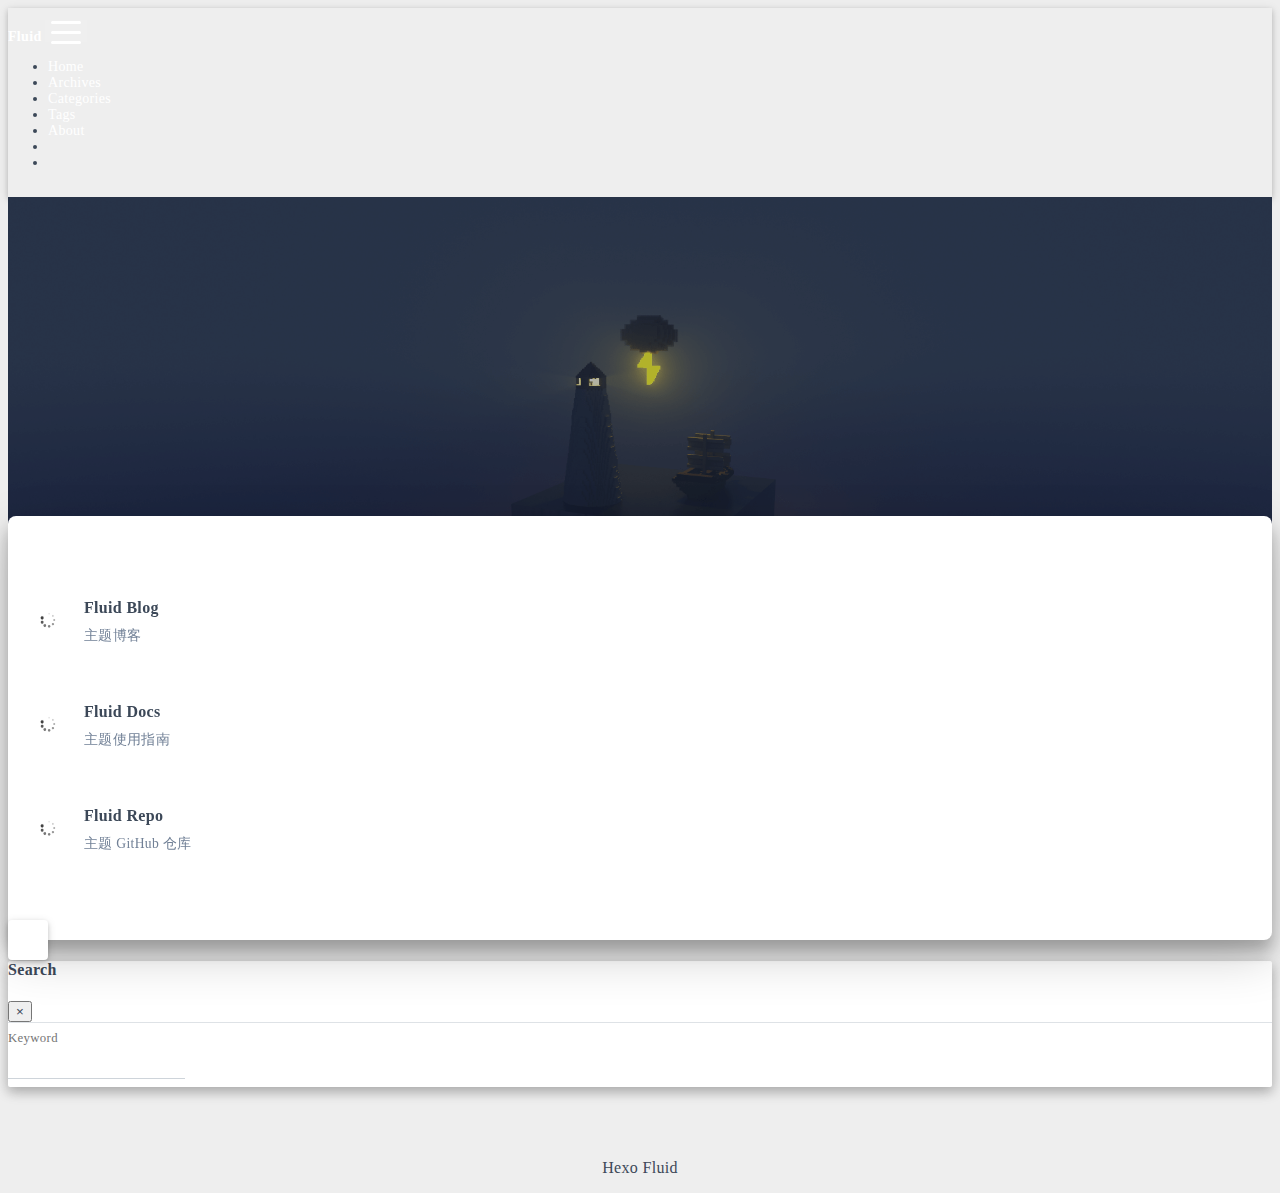
<file: links/index.html>
<!DOCTYPE html>
<html lang="en" data-default-color-scheme=auto>



<head>
  <meta charset="UTF-8">
  <link rel="apple-touch-icon" sizes="76x76" href="/img/fluid.png">
  <link rel="icon" href="/img/fluid.png">
  <meta name="viewport" content="width=device-width, initial-scale=1.0, maximum-scale=5.0, shrink-to-fit=no">
  <meta http-equiv="x-ua-compatible" content="ie=edge">
  
  <meta name="theme-color" content="#2f4154">
  <meta name="author" content="John Doe">
  <meta name="keywords" content="">
  
    <meta property="og:type" content="website">
<meta property="og:title" content="Links">
<meta property="og:url" content="http://example.com/links/index.html">
<meta property="og:site_name" content="Hexo">
<meta property="og:locale" content="en_US">
<meta property="article:author" content="John Doe">
<meta name="twitter:card" content="summary_large_image">
  
  
  
  <title>Links - Hexo</title>

  <link  rel="stylesheet" href="https://lib.baomitu.com/twitter-bootstrap/4.6.1/css/bootstrap.min.css" />





<!-- 主题依赖的图标库，不要自行修改 -->
<!-- Do not modify the link that theme dependent icons -->

<link rel="stylesheet" href="//at.alicdn.com/t/font_1749284_hj8rtnfg7um.css">



<link rel="stylesheet" href="//at.alicdn.com/t/font_1736178_lbnruvf0jn.css">


<link  rel="stylesheet" href="/css/main.css" />


  <link id="highlight-css" rel="stylesheet" href="/css/highlight.css" />
  
    <link id="highlight-css-dark" rel="stylesheet" href="/css/highlight-dark.css" />
  




  <script id="fluid-configs">
    var Fluid = window.Fluid || {};
    Fluid.ctx = Object.assign({}, Fluid.ctx)
    var CONFIG = {"hostname":"example.com","root":"/","version":"1.9.2","typing":{"enable":true,"typeSpeed":70,"cursorChar":"_","loop":false,"scope":[]},"anchorjs":{"enable":true,"element":"h1,h2,h3,h4,h5,h6","placement":"left","visible":"hover","icon":""},"progressbar":{"enable":true,"height_px":3,"color":"#29d","options":{"showSpinner":false,"trickleSpeed":100}},"code_language":{"enable":true,"default":"TEXT"},"copy_btn":true,"image_caption":{"enable":true},"image_zoom":{"enable":true,"img_url_replace":["",""]},"toc":{"enable":true,"placement":"right","headingSelector":"h1,h2,h3,h4,h5,h6","collapseDepth":0},"lazyload":{"enable":true,"loading_img":"/img/loading.gif","onlypost":false,"offset_factor":2},"web_analytics":{"enable":false,"follow_dnt":true,"baidu":null,"google":null,"gtag":null,"tencent":{"sid":null,"cid":null},"woyaola":null,"cnzz":null,"leancloud":{"app_id":null,"app_key":null,"server_url":null,"path":"window.location.pathname","ignore_local":false}},"search_path":"/local-search.xml"};

    if (CONFIG.web_analytics.follow_dnt) {
      var dntVal = navigator.doNotTrack || window.doNotTrack || navigator.msDoNotTrack;
      Fluid.ctx.dnt = dntVal && (dntVal.startsWith('1') || dntVal.startsWith('yes') || dntVal.startsWith('on'));
    }
  </script>
  <script  src="/js/utils.js" ></script>
  <script  src="/js/color-schema.js" ></script>
  


  
<meta name="generator" content="Hexo 6.2.0"></head>


<body>
  

  <header>
    

<div class="header-inner" style="height: 60vh;">
  <nav id="navbar" class="navbar fixed-top  navbar-expand-lg navbar-dark scrolling-navbar">
  <div class="container">
    <a class="navbar-brand" href="/">
      <strong>Fluid</strong>
    </a>

    <button id="navbar-toggler-btn" class="navbar-toggler" type="button" data-toggle="collapse"
            data-target="#navbarSupportedContent"
            aria-controls="navbarSupportedContent" aria-expanded="false" aria-label="Toggle navigation">
      <div class="animated-icon"><span></span><span></span><span></span></div>
    </button>

    <!-- Collapsible content -->
    <div class="collapse navbar-collapse" id="navbarSupportedContent">
      <ul class="navbar-nav ml-auto text-center">
        
          
          
          
          
            <li class="nav-item">
              <a class="nav-link" href="/">
                <i class="iconfont icon-home-fill"></i>
                Home
              </a>
            </li>
          
        
          
          
          
          
            <li class="nav-item">
              <a class="nav-link" href="/archives/">
                <i class="iconfont icon-archive-fill"></i>
                Archives
              </a>
            </li>
          
        
          
          
          
          
            <li class="nav-item">
              <a class="nav-link" href="/categories/">
                <i class="iconfont icon-category-fill"></i>
                Categories
              </a>
            </li>
          
        
          
          
          
          
            <li class="nav-item">
              <a class="nav-link" href="/tags/">
                <i class="iconfont icon-tags-fill"></i>
                Tags
              </a>
            </li>
          
        
          
          
          
          
            <li class="nav-item">
              <a class="nav-link" href="/about/">
                <i class="iconfont icon-user-fill"></i>
                About
              </a>
            </li>
          
        
        
          <li class="nav-item" id="search-btn">
            <a class="nav-link" target="_self" href="javascript:;" data-toggle="modal" data-target="#modalSearch" aria-label="Search">
              &nbsp;<i class="iconfont icon-search"></i>&nbsp;
            </a>
          </li>
          
        
        
          <li class="nav-item" id="color-toggle-btn">
            <a class="nav-link" target="_self" href="javascript:;" aria-label="Color Toggle">&nbsp;<i
                class="iconfont icon-dark" id="color-toggle-icon"></i>&nbsp;</a>
          </li>
        
      </ul>
    </div>
  </div>
</nav>

  

<div id="banner" class="banner" parallax=true
     style="background: url('/img/default.png') no-repeat center center; background-size: cover;">
  <div class="full-bg-img">
    <div class="mask flex-center" style="background-color: rgba(0, 0, 0, 0.3)">
      <div class="banner-text text-center fade-in-up">
        <div class="h2">
          
            <span id="subtitle" data-typed-text="Links"></span>
          
        </div>

        
      </div>

      
    </div>
  </div>
</div>

</div>

  </header>

  <main>
    
      <div class="container nopadding-x-md">
        <div id="board"
          >
          
          <div class="container">
            <div class="row">
              <div class="col-12 col-md-10 m-auto">
                

<div class="row links">
  
    
    <div class="card col-lg-4 col-md-6 col-sm-12">
      <a href="https://hexo.fluid-dev.com/" class="card-body hover-with-bg" target="_blank" rel="noopener">
        <div class="card-content">
          
            <div class="link-avatar my-auto">
              <img src="/img/favicon.png" srcset="/img/loading.gif" lazyload alt="Fluid Blog"
                   onerror="this.onerror=null; this.src=this.srcset='/img/avatar.png'"/>
            </div>
          
          <div class="link-text">
            <div class="link-title">Fluid Blog</div>
            <div class="link-intro">主题博客</div>
          </div>
        </div>
      </a>
    </div>
  
    
    <div class="card col-lg-4 col-md-6 col-sm-12">
      <a href="https://hexo.fluid-dev.com/docs/" class="card-body hover-with-bg" target="_blank" rel="noopener">
        <div class="card-content">
          
            <div class="link-avatar my-auto">
              <img src="/img/favicon.png" srcset="/img/loading.gif" lazyload alt="Fluid Docs"
                   onerror="this.onerror=null; this.src=this.srcset='/img/avatar.png'"/>
            </div>
          
          <div class="link-text">
            <div class="link-title">Fluid Docs</div>
            <div class="link-intro">主题使用指南</div>
          </div>
        </div>
      </a>
    </div>
  
    
    <div class="card col-lg-4 col-md-6 col-sm-12">
      <a href="https://github.com/fluid-dev/hexo-theme-fluid" class="card-body hover-with-bg" target="_blank" rel="noopener">
        <div class="card-content">
          
            <div class="link-avatar my-auto">
              <img src="/img/favicon.png" srcset="/img/loading.gif" lazyload alt="Fluid Repo"
                   onerror="this.onerror=null; this.src=this.srcset='/img/avatar.png'"/>
            </div>
          
          <div class="link-text">
            <div class="link-title">Fluid Repo</div>
            <div class="link-intro">主题 GitHub 仓库</div>
          </div>
        </div>
      </a>
    </div>
  
</div>





              </div>
            </div>
          </div>
        </div>
      </div>
    

    
      <a id="scroll-top-button" aria-label="TOP" href="#" role="button">
        <i class="iconfont icon-arrowup" aria-hidden="true"></i>
      </a>
    

    
      <div class="modal fade" id="modalSearch" tabindex="-1" role="dialog" aria-labelledby="ModalLabel"
     aria-hidden="true">
  <div class="modal-dialog modal-dialog-scrollable modal-lg" role="document">
    <div class="modal-content">
      <div class="modal-header text-center">
        <h4 class="modal-title w-100 font-weight-bold">Search</h4>
        <button type="button" id="local-search-close" class="close" data-dismiss="modal" aria-label="Close">
          <span aria-hidden="true">&times;</span>
        </button>
      </div>
      <div class="modal-body mx-3">
        <div class="md-form mb-5">
          <input type="text" id="local-search-input" class="form-control validate">
          <label data-error="x" data-success="v" for="local-search-input">Keyword</label>
        </div>
        <div class="list-group" id="local-search-result"></div>
      </div>
    </div>
  </div>
</div>

    

    
  </main>

  <footer>
    <div class="footer-inner">
  
    <div class="footer-content">
       <a href="https://hexo.io" target="_blank" rel="nofollow noopener"><span>Hexo</span></a> <i class="iconfont icon-love"></i> <a href="https://github.com/fluid-dev/hexo-theme-fluid" target="_blank" rel="nofollow noopener"><span>Fluid</span></a> 
    </div>
  
  
  
  
</div>

  </footer>

  <!-- Scripts -->
  
  <script  src="https://lib.baomitu.com/nprogress/0.2.0/nprogress.min.js" ></script>
  <link  rel="stylesheet" href="https://lib.baomitu.com/nprogress/0.2.0/nprogress.min.css" />

  <script>
    NProgress.configure({"showSpinner":false,"trickleSpeed":100})
    NProgress.start()
    window.addEventListener('load', function() {
      NProgress.done();
    })
  </script>


<script  src="https://lib.baomitu.com/jquery/3.6.0/jquery.min.js" ></script>
<script  src="https://lib.baomitu.com/twitter-bootstrap/4.6.1/js/bootstrap.min.js" ></script>
<script  src="/js/events.js" ></script>
<script  src="/js/plugins.js" ></script>


  <script  src="https://lib.baomitu.com/typed.js/2.0.12/typed.min.js" ></script>
  <script>
    (function (window, document) {
      var typing = Fluid.plugins.typing;
      var subtitle = document.getElementById('subtitle');
      if (!subtitle || !typing) {
        return;
      }
      var text = subtitle.getAttribute('data-typed-text');
      
        typing(text);
      
    })(window, document);
  </script>




  
    <script  src="/js/img-lazyload.js" ></script>
  




  <script  src="/js/local-search.js" ></script>





<!-- 主题的启动项，将它保持在最底部 -->
<!-- the boot of the theme, keep it at the bottom -->
<script  src="/js/boot.js" ></script>


  

  <noscript>
    <div class="noscript-warning">Blog works best with JavaScript enabled</div>
  </noscript>
</body>
</html>
</file>
<file: css/main.css>
.anchorjs-link {
  text-decoration: none !important;
  transition: opacity 0.2s ease-in-out;
}
.markdown-body h1:hover > .anchorjs-link,
h2:hover > .anchorjs-link,
h3:hover > .anchorjs-link,
h4:hover > .anchorjs-link,
h5:hover > .anchorjs-link,
h6:hover > .anchorjs-link {
  opacity: 1;
}
.banner {
  height: 100%;
  position: relative;
  overflow: hidden;
  cursor: default;
}
.banner .mask {
  position: absolute;
  width: 100%;
  height: 100%;
  background-color: rgba(0,0,0,0.3);
}
.banner[parallax="true"] {
  will-change: transform;
  -webkit-transform-style: preserve-3d;
  -webkit-backface-visibility: hidden;
  transition: transform 0.05s ease-out;
}
@media (max-width: 100vh) {
  .header-inner {
    max-height: 100vw;
  }
  #board {
    margin-top: -1rem !important;
  }
}
@media (max-width: 79.99vh) {
  .scroll-down-bar {
    display: none;
  }
}
#board {
  position: relative;
  margin-top: -2rem;
  padding: 3rem 0;
  background-color: var(--board-bg-color);
  transition: background-color 0.2s ease-in-out;
  border-radius: 0.5rem;
  z-index: 3;
  -webkit-box-shadow: 0 12px 15px 0 rgba(0,0,0,0.24), 0 17px 50px 0 rgba(0,0,0,0.19);
  box-shadow: 0 12px 15px 0 rgba(0,0,0,0.24), 0 17px 50px 0 rgba(0,0,0,0.19);
}
.code-widget {
  display: inline-block;
  background-color: transparent;
  font-size: 0.75rem;
  line-height: 1;
  font-weight: bold;
  padding: 0.3rem 0.1rem 0.1rem 0.1rem;
  position: absolute;
  right: 0.45rem;
  top: 0.15rem;
  z-index: 1;
}
.code-widget-light {
  color: #999;
}
.code-widget-dark {
  color: #bababa;
}
.copy-btn {
  cursor: pointer;
  user-select: none;
  -webkit-appearance: none;
  outline: none;
}
.copy-btn > i {
  font-size: 0.75rem !important;
  font-weight: 400;
  margin-right: 0.15rem;
  opacity: 0;
  transition: opacity 0.2s ease-in-out;
}
.markdown-body pre:hover > .copy-btn > i {
  opacity: 0.9;
}
.markdown-body pre:hover > .copy-btn,
.markdown-body pre:not(:hover) > .copy-btn {
  outline: none;
}
.license-box {
  background-color: rgba(27,31,35,0.05);
  transition: background-color 0.2s ease-in-out;
  border-radius: 4px;
  font-size: 0.9rem;
  overflow: hidden;
  padding: 1.25rem;
  position: relative;
  z-index: 1;
}
.license-box .license-icon {
  position: absolute;
  top: 50%;
  left: 100%;
}
.license-box .license-icon::after {
  content: "\e8e4";
  font-size: 12.5rem;
  line-height: 1;
  opacity: 0.1;
  position: relative;
  left: -0.85em;
  bottom: 0.5em;
  z-index: -1;
}
.license-box .license-title {
  margin-bottom: 1rem;
}
.license-box .license-title div:nth-child(1) {
  line-height: 1.2;
  margin-bottom: 0.25rem;
}
.license-box .license-title div:nth-child(2) {
  color: var(--sec-text-color);
  font-size: 0.8rem;
}
.license-box .license-meta {
  align-items: center;
  display: flex;
  flex-wrap: wrap;
  justify-content: flex-start;
}
.license-box .license-meta .license-meta-item {
  align-items: center;
  justify-content: center;
  margin-right: 1.5rem;
}
.license-box .license-meta .license-meta-item div:nth-child(1) {
  color: var(--sec-text-color);
  font-size: 0.8rem;
  font-weight: normal;
}
.license-box .license-meta .license-meta-item i.iconfont {
  font-size: 1rem;
}
@media (max-width: 575px) and (min-width: 425px) {
  .license-box .license-meta .license-meta-item {
    display: flex;
    justify-content: flex-start;
    flex-wrap: wrap;
    font-size: 0.8rem;
    flex: 0 0 50%;
    max-width: 50%;
    margin-right: 0;
  }
  .license-box .license-meta .license-meta-item div:nth-child(1) {
    margin-right: 0.5rem;
  }
  .license-box .license-meta .license-meta-date {
    order: -1;
  }
}
@media (max-width: 424px) {
  .license-box::after {
    top: -65px;
  }
  .license-box .license-meta {
    flex-direction: column;
    align-items: flex-start;
  }
  .license-box .license-meta .license-meta-item {
    display: flex;
    flex-wrap: wrap;
    font-size: 0.8rem;
  }
  .license-box .license-meta .license-meta-item div:nth-child(1) {
    margin-right: 0.5rem;
  }
}
.footer-inner {
  padding: 3rem 0 1rem 0;
  text-align: center;
}
.footer-inner > div:not(:first-child) {
  margin: 0.25rem 0;
  font-size: 0.85rem;
}
.footer-inner .statistics {
  display: flex;
  flex-direction: row;
  justify-content: center;
}
.footer-inner .statistics > span {
  flex: 1;
  margin: 0 0.25rem;
}
.footer-inner .statistics > *:nth-last-child(2):first-child {
  text-align: right;
}
.footer-inner .statistics > *:nth-last-child(2):first-child ~ * {
  text-align: left;
}
.footer-inner .beian {
  display: flex;
  flex-direction: row;
  justify-content: center;
}
.footer-inner .beian > * {
  margin: 0 0.25rem;
}
.footer-inner .beian-police {
  position: relative;
  overflow: hidden;
  display: inline-flex;
  align-items: center;
  justify-content: left;
}
.footer-inner .beian-police img {
  margin-right: 3px;
  width: 1rem;
  height: 1rem;
  margin-bottom: 0.1rem;
}
@media (max-width: 424px) {
  .footer-inner .statistics {
    flex-direction: column;
  }
  .footer-inner .statistics > *:nth-last-child(2):first-child {
    text-align: center;
  }
  .footer-inner .statistics > *:nth-last-child(2):first-child ~ * {
    text-align: center;
  }
  .footer-inner .beian {
    flex-direction: column;
  }
  .footer-inner .beian .beian-police {
    justify-content: center;
  }
  .footer-inner .beian > *:nth-last-child(2):first-child {
    text-align: center;
  }
  .footer-inner .beian > *:nth-last-child(2):first-child ~ * {
    text-align: center;
  }
}
sup > a::before,
.footnote-text::before {
  display: block;
  content: "";
  margin-top: -5rem;
  height: 5rem;
  width: 1px;
  visibility: hidden;
}
sup > a::before,
.footnote-text::before {
  display: inline-block;
}
.footnote-item::before {
  display: block;
  content: "";
  margin-top: -5rem;
  height: 5rem;
  width: 1px;
  visibility: hidden;
}
.footnote-list ol {
  list-style-type: none;
  counter-reset: sectioncounter;
  padding-left: 0.5rem;
  font-size: 0.95rem;
}
.footnote-list ol li:before {
  font-family: "Helvetica Neue", monospace, "Monaco";
  content: "[" counter(sectioncounter) "]";
  counter-increment: sectioncounter;
}
.footnote-list ol li+li {
  margin-top: 0.5rem;
}
.footnote-text {
  padding-left: 0.5em;
}
.navbar {
  background-color: transparent;
  font-size: 0.875rem;
  box-shadow: 0 2px 5px 0 rgba(0,0,0,0.16), 0 2px 10px 0 rgba(0,0,0,0.12);
  -webkit-box-shadow: 0 2px 5px 0 rgba(0,0,0,0.16), 0 2px 10px 0 rgba(0,0,0,0.12);
}
.navbar .navbar-brand {
  color: var(--navbar-text-color);
}
.navbar .navbar-toggler .animated-icon span {
  background-color: var(--navbar-text-color);
}
.navbar .nav-item .nav-link {
  display: block;
  color: var(--navbar-text-color);
  transition: color 0.2s ease-in-out, background-color 0.2s ease-in-out;
}
.navbar .nav-item .nav-link:hover {
  color: var(--link-hover-color);
}
.navbar .nav-item .nav-link:focus {
  color: var(--navbar-text-color);
}
.navbar .nav-item .nav-link i {
  font-size: 0.875rem;
}
.navbar .navbar-toggler {
  border-width: 0;
  outline: 0;
}
.navbar.scrolling-navbar {
  will-change: background, padding;
  -webkit-transition: background 0.5s ease-in-out, padding 0.5s ease-in-out;
  transition: background 0.5s ease-in-out, padding 0.5s ease-in-out;
}
@media (min-width: 600px) {
  .navbar.scrolling-navbar {
    padding-top: 12px;
    padding-bottom: 12px;
  }
  .navbar.scrolling-navbar .navbar-nav > li {
    -webkit-transition-duration: 1s;
    transition-duration: 1s;
  }
}
.navbar.scrolling-navbar.top-nav-collapse {
  padding-top: 5px;
  padding-bottom: 5px;
}
.navbar .dropdown-menu {
  font-size: 0.875rem;
  color: var(--navbar-text-color);
  background-color: rgba(0,0,0,0.3);
  border: none;
  -webkit-transition: background 0.5s ease-in-out, padding 0.5s ease-in-out;
  transition: background 0.5s ease-in-out, padding 0.5s ease-in-out;
}
@media (max-width: 991.98px) {
  .navbar .dropdown-menu {
    text-align: center;
  }
}
.navbar .dropdown-item {
  color: var(--navbar-text-color);
}
.navbar .dropdown-item:hover,
.navbar .dropdown-item:focus {
  color: var(--link-hover-color);
  background-color: rgba(0,0,0,0.1);
}
@media (min-width: 992px) {
  .navbar .dropdown:hover > .dropdown-menu {
    display: block;
  }
  .navbar .dropdown > .dropdown-toggle:active {
    pointer-events: none;
  }
  .navbar .dropdown-menu {
    top: 95%;
  }
}
.navbar .animated-icon {
  width: 30px;
  height: 20px;
  position: relative;
  margin: 0;
  -webkit-transform: rotate(0deg);
  -moz-transform: rotate(0deg);
  -o-transform: rotate(0deg);
  transform: rotate(0deg);
  -webkit-transition: 0.5s ease-in-out;
  -moz-transition: 0.5s ease-in-out;
  -o-transition: 0.5s ease-in-out;
  transition: 0.5s ease-in-out;
  cursor: pointer;
}
.navbar .animated-icon span {
  display: block;
  position: absolute;
  height: 3px;
  width: 100%;
  border-radius: 9px;
  opacity: 1;
  left: 0;
  -webkit-transform: rotate(0deg);
  -moz-transform: rotate(0deg);
  -o-transform: rotate(0deg);
  transform: rotate(0deg);
  -webkit-transition: 0.25s ease-in-out;
  -moz-transition: 0.25s ease-in-out;
  -o-transition: 0.25s ease-in-out;
  transition: 0.25s ease-in-out;
  background: #fff;
}
.navbar .animated-icon span:nth-child(1) {
  top: 0;
}
.navbar .animated-icon span:nth-child(2) {
  top: 10px;
}
.navbar .animated-icon span:nth-child(3) {
  top: 20px;
}
.navbar .animated-icon.open span:nth-child(1) {
  top: 11px;
  -webkit-transform: rotate(135deg);
  -moz-transform: rotate(135deg);
  -o-transform: rotate(135deg);
  transform: rotate(135deg);
}
.navbar .animated-icon.open span:nth-child(2) {
  opacity: 0;
  left: -60px;
}
.navbar .animated-icon.open span:nth-child(3) {
  top: 11px;
  -webkit-transform: rotate(-135deg);
  -moz-transform: rotate(-135deg);
  -o-transform: rotate(-135deg);
  transform: rotate(-135deg);
}
.navbar .dropdown-collapse,
.top-nav-collapse,
.navbar-col-show {
  background-color: var(--navbar-bg-color);
}
@media (max-width: 767px) {
  .navbar {
    font-size: 1rem;
    line-height: 2.5rem;
  }
}
.banner-text {
  color: var(--subtitle-color);
  max-width: calc(960px - 6rem);
  width: 80%;
  overflow-wrap: break-word;
}
@media (max-width: 767px) {
  #subtitle,
  .typed-cursor {
    font-size: 1.5rem;
  }
}
@media (max-width: 575px) {
  .banner-text {
    font-size: 0.9rem;
  }
  #subtitle,
  .typed-cursor {
    font-size: 1.35rem;
  }
}
.modal-dialog .modal-content {
  background-color: var(--board-bg-color);
  border: 0;
  border-radius: 0.125rem;
  -webkit-box-shadow: 0 5px 11px 0 rgba(0,0,0,0.18), 0 4px 15px 0 rgba(0,0,0,0.15);
  box-shadow: 0 5px 11px 0 rgba(0,0,0,0.18), 0 4px 15px 0 rgba(0,0,0,0.15);
}
.modal-dialog .modal-content .modal-header {
  border-bottom-color: var(--line-color);
  transition: border-bottom-color 0.2s ease-in-out;
}
.close {
  color: var(--text-color);
}
.close:hover {
  color: var(--link-hover-color);
}
.close:focus {
  outline: 0;
}
.modal-dialog .modal-content .modal-header {
  border-top-left-radius: 0.125rem;
  border-top-right-radius: 0.125rem;
  border-bottom: 1px solid #dee2e6;
}
.md-form {
  position: relative;
  margin-top: 1.5rem;
  margin-bottom: 1.5rem;
}
.md-form input[type] {
  -webkit-box-sizing: content-box;
  box-sizing: content-box;
  background-color: transparent;
  border: none;
  border-bottom: 1px solid #ced4da;
  border-radius: 0;
  outline: none;
  -webkit-box-shadow: none;
  box-shadow: none;
  transition: border-color 0.15s ease-in-out, box-shadow 0.15s ease-in-out, -webkit-box-shadow 0.15s ease-in-out;
}
.md-form input[type]:focus:not([readonly]) {
  border-bottom: 1px solid #4285f4;
  -webkit-box-shadow: 0 1px 0 0 #4285f4;
  box-shadow: 0 1px 0 0 #4285f4;
}
.md-form input[type]:focus:not([readonly]) + label {
  color: #4285f4;
}
.md-form input[type].valid,
.md-form input[type]:focus.valid {
  border-bottom: 1px solid #00c851;
  -webkit-box-shadow: 0 1px 0 0 #00c851;
  box-shadow: 0 1px 0 0 #00c851;
}
.md-form input[type].valid + label,
.md-form input[type]:focus.valid + label {
  color: #00c851;
}
.md-form input[type].invalid,
.md-form input[type]:focus.invalid {
  border-bottom: 1px solid #f44336;
  -webkit-box-shadow: 0 1px 0 0 #f44336;
  box-shadow: 0 1px 0 0 #f44336;
}
.md-form input[type].invalid + label,
.md-form input[type]:focus.invalid + label {
  color: #f44336;
}
.md-form input[type].validate {
  margin-bottom: 2.5rem;
}
.md-form input[type].form-control {
  height: auto;
  padding: 0.6rem 0 0.4rem 0;
  margin: 0 0 0.5rem 0;
  color: var(--text-color);
  background-color: transparent;
  border-radius: 0;
}
.md-form label {
  font-size: 0.8rem;
  position: absolute;
  top: -1rem;
  left: 0;
  color: #757575;
  cursor: text;
  transition: color 0.2s ease-out;
}
.modal-open[style] {
  padding-right: 0 !important;
  overflow: auto;
}
.modal-open[style] #navbar[style] {
  padding-right: 1rem !important;
}
#nprogress .bar {
  height: 3px !important;
  background-color: #29d !important;
}
#nprogress .peg {
  box-shadow: 0 0 14px #29d, 0 0 8px #29d !important;
}
@media (max-width: 575px) {
  #nprogress .bar {
    display: none;
  }
}
.noscript-warning {
  background-color: #f55;
  color: #fff;
  font-family: sans-serif;
  font-size: 1rem;
  font-weight: bold;
  position: fixed;
  left: 0;
  bottom: 0;
  text-align: center;
  width: 100%;
  z-index: 99;
}
.pagination {
  margin-top: 3rem;
  justify-content: center;
}
.pagination .space {
  align-self: flex-end;
}
.pagination .page-number,
.pagination .current,
.pagination .extend {
  outline: 0;
  border: 0;
  background-color: transparent;
  font-size: 0.9rem;
  padding: 0.5rem 0.75rem;
  line-height: 1.25;
  border-radius: 0.125rem;
}
.pagination .page-number {
  margin: 0 0.05rem;
}
.pagination .page-number:hover,
.pagination .current {
  transition: background-color 0.2s ease-in-out;
  background-color: var(--link-hover-bg-color);
}
.qr-trigger {
  cursor: pointer;
  position: relative;
}
.qr-trigger:hover .qr-img {
  display: block;
  transition: all 0.3s;
}
.qr-img {
  max-width: 12rem;
  position: absolute;
  right: -5.25rem;
  z-index: 99;
  display: none;
  border-radius: 0.2rem;
  background-color: transparent;
  box-shadow: 0 0 20px -5px rgba(158,158,158,0.2);
}
.scroll-down-bar {
  position: absolute;
  width: 100%;
  height: 6rem;
  text-align: center;
  cursor: pointer;
  bottom: 0;
}
.scroll-down-bar i.iconfont {
  font-size: 2rem;
  font-weight: bold;
  display: inline-block;
  position: relative;
  padding-top: 2rem;
  color: var(--subtitle-color);
  transform: translateZ(0);
  animation: scroll-down 1.5s infinite;
}
#scroll-top-button {
  position: fixed;
  z-index: 99;
  background: var(--board-bg-color);
  transition: background-color 0.2s ease-in-out, bottom 0.3s ease;
  border-radius: 4px;
  min-width: 40px;
  min-height: 40px;
  bottom: -60px;
  outline: none;
  display: flex;
  display: -webkit-flex;
  align-items: center;
  box-shadow: 0 2px 5px 0 rgba(0,0,0,0.16), 0 2px 10px 0 rgba(0,0,0,0.12);
}
#scroll-top-button i {
  font-size: 32px;
  margin: auto;
  color: var(--sec-text-color);
}
#scroll-top-button:hover i,
#scroll-top-button:active i {
  animation-name: scroll-top;
  animation-duration: 1s;
  animation-delay: 0.1s;
  animation-timing-function: ease-in-out;
  animation-iteration-count: infinite;
  animation-fill-mode: forwards;
  animation-direction: alternate;
}
#local-search-result .search-list-title {
  border-left: 3px solid #0d47a1;
}
#local-search-result .search-list-content {
  padding: 0 1.25rem;
}
#local-search-result .search-word {
  color: #ff4500;
}
#toc {
  visibility: hidden;
}
.toc-header {
  margin-bottom: 0.5rem;
  font-weight: bold;
  line-height: 1.2;
}
.toc-header,
.toc-header > i {
  font-size: 1.25rem;
}
.toc-body {
  max-height: 75vh;
  overflow-y: auto;
  overflow: -moz-scrollbars-none;
  -ms-overflow-style: none;
}
.toc-body ol {
  list-style: none;
  padding-inline-start: 1rem;
}
.toc-body::-webkit-scrollbar {
  display: none;
}
.tocbot-list {
  position: relative;
}
.tocbot-list ol {
  list-style: none;
  padding-left: 1rem;
}
.tocbot-list a {
  font-size: 0.95rem;
}
.tocbot-link {
  color: var(--text-color);
}
.tocbot-active-link {
  font-weight: bold;
  color: var(--link-hover-color);
}
.tocbot-is-collapsed {
  max-height: 0;
}
.tocbot-is-collapsible {
  overflow: hidden;
  transition: all 0.3s ease-in-out;
}
.toc-list-item {
  white-space: nowrap;
  overflow: hidden;
  text-overflow: ellipsis;
}
.toc-list-item.is-active-li::before {
  height: 1rem;
  margin: 0.25rem 0;
  visibility: visible;
}
.toc-list-item::before {
  width: 0.15rem;
  height: 0.2rem;
  position: absolute;
  left: 0.25rem;
  content: "";
  border-radius: 2px;
  margin: 0.65rem 0;
  background: var(--link-hover-color);
  visibility: hidden;
  transition: height 0.1s ease-in-out, margin 0.1s ease-in-out, visibility 0.1s ease-in-out;
}
.sidebar {
  position: -webkit-sticky;
  position: sticky;
  top: 2rem;
  padding: 3rem 0;
}
html {
  font-size: 16px;
  letter-spacing: 0.02em;
}
html,
body {
  height: 100%;
  font-family: var(--font-family-sans-serif);
  overflow-wrap: break-word;
}
body {
  transition: color 0.2s ease-in-out, background-color 0.2s ease-in-out;
  background-color: var(--body-bg-color);
  color: var(--text-color);
  -webkit-font-smoothing: antialiased;
  -moz-osx-font-smoothing: grayscale;
}
body a {
  color: var(--text-color);
  text-decoration: none;
  cursor: pointer;
  transition: color 0.2s ease-in-out, background-color 0.2s ease-in-out;
}
body a:hover {
  color: var(--link-hover-color);
  text-decoration: none;
  transition: color 0.2s ease-in-out, background-color 0.2s ease-in-out;
}
code {
  color: inherit;
}
table {
  font-size: inherit;
  color: var(--post-text-color);
}
img[lazyload] {
  object-fit: cover;
}
*[align="left"] {
  text-align: left;
}
*[align="center"] {
  text-align: center;
}
*[align="right"] {
  text-align: right;
}
::-webkit-scrollbar {
  width: 6px;
  height: 6px;
}
::-webkit-scrollbar-thumb {
  background-color: var(--scrollbar-color);
  border-radius: 6px;
}
::-webkit-scrollbar-thumb:hover {
  background-color: var(--scrollbar-hover-color);
}
::-webkit-scrollbar-corner {
  background-color: transparent;
}
label {
  margin-bottom: 0;
}
i.iconfont {
  font-size: 1em;
  line-height: 1;
}
:root {
  --color-mode: "light";
  --body-bg-color: #eee;
  --board-bg-color: #fff;
  --text-color: #3c4858;
  --sec-text-color: #718096;
  --post-text-color: #2c3e50;
  --post-heading-color: #1a202c;
  --post-link-color: #0366d6;
  --link-hover-color: #30a9de;
  --link-hover-bg-color: #f8f9fa;
  --line-color: #eaecef;
  --navbar-bg-color: #2f4154;
  --navbar-text-color: #fff;
  --subtitle-color: #fff;
  --scrollbar-color: #c4c6c9;
  --scrollbar-hover-color: #a6a6a6;
  --button-bg-color: transparent;
  --button-hover-bg-color: #f2f3f5;
  --highlight-bg-color: #f6f8fa;
  --inlinecode-bg-color: rgba(175,184,193,0.2);
}
@media (prefers-color-scheme: dark) {
  :root {
    --color-mode: "dark";
  }
  :root:not([data-user-color-scheme]) {
    --body-bg-color: #181c27;
    --board-bg-color: #252d38;
    --text-color: #c4c6c9;
    --sec-text-color: #a7a9ad;
    --post-text-color: #c4c6c9;
    --post-heading-color: #c4c6c9;
    --post-link-color: #1589e9;
    --link-hover-color: #30a9de;
    --link-hover-bg-color: #364151;
    --line-color: #435266;
    --navbar-bg-color: #1f3144;
    --navbar-text-color: #d0d0d0;
    --subtitle-color: #d0d0d0;
    --scrollbar-color: #687582;
    --scrollbar-hover-color: #9da8b3;
    --button-bg-color: transparent;
    --button-hover-bg-color: #46647e;
    --highlight-bg-color: #303030;
    --inlinecode-bg-color: rgba(99,110,123,0.4);
  }
  :root:not([data-user-color-scheme]) img {
    -webkit-filter: brightness(0.9);
    filter: brightness(0.9);
    transition: filter 0.2s ease-in-out;
  }
  :root:not([data-user-color-scheme]) .license-box {
    background-color: rgba(62,75,94,0.35);
    transition: background-color 0.2s ease-in-out;
  }
  :root:not([data-user-color-scheme]) .gt-comment-admin .gt-comment-content {
    background-color: transparent;
    transition: background-color 0.2s ease-in-out;
  }
}
[data-user-color-scheme="dark"] {
  --body-bg-color: #181c27;
  --board-bg-color: #252d38;
  --text-color: #c4c6c9;
  --sec-text-color: #a7a9ad;
  --post-text-color: #c4c6c9;
  --post-heading-color: #c4c6c9;
  --post-link-color: #1589e9;
  --link-hover-color: #30a9de;
  --link-hover-bg-color: #364151;
  --line-color: #435266;
  --navbar-bg-color: #1f3144;
  --navbar-text-color: #d0d0d0;
  --subtitle-color: #d0d0d0;
  --scrollbar-color: #687582;
  --scrollbar-hover-color: #9da8b3;
  --button-bg-color: transparent;
  --button-hover-bg-color: #46647e;
  --highlight-bg-color: #303030;
  --inlinecode-bg-color: rgba(99,110,123,0.4);
}
[data-user-color-scheme="dark"] img {
  -webkit-filter: brightness(0.9);
  filter: brightness(0.9);
  transition: filter 0.2s ease-in-out;
}
[data-user-color-scheme="dark"] .license-box {
  background-color: rgba(62,75,94,0.35);
  transition: background-color 0.2s ease-in-out;
}
[data-user-color-scheme="dark"] .gt-comment-admin .gt-comment-content {
  background-color: transparent;
  transition: background-color 0.2s ease-in-out;
}
.fade-in-up {
  -webkit-animation-name: fade-in-up;
  animation-name: fade-in-up;
}
.hidden-mobile {
  display: block;
}
.visible-mobile {
  display: none;
}
@media (max-width: 575px) {
  .hidden-mobile {
    display: none;
  }
  .visible-mobile {
    display: block;
  }
}
.nomargin-x {
  margin-left: 0 !important;
  margin-right: 0 !important;
}
.nopadding-x {
  padding-left: 0 !important;
  padding-right: 0 !important;
}
@media (max-width: 767px) {
  .nopadding-x-md {
    padding-left: 0 !important;
    padding-right: 0 !important;
  }
}
.flex-center {
  display: -webkit-box;
  display: -ms-flexbox;
  display: flex;
  -webkit-box-align: center;
  -ms-flex-align: center;
  align-items: center;
  -webkit-box-pack: center;
  -ms-flex-pack: center;
  justify-content: center;
  height: 100%;
}
.hover-with-bg {
  display: inline-block;
  line-height: 1;
}
.hover-with-bg:hover {
  background-color: var(--link-hover-bg-color);
  transition-duration: 0.2s;
  transition-timing-function: ease-in-out;
  border-radius: 0.2rem;
}
@-moz-keyframes fade-in-up {
  from {
    opacity: 0;
    -webkit-transform: translate3d(0, 100%, 0);
    transform: translate3d(0, 100%, 0);
  }
  to {
    opacity: 1;
    -webkit-transform: translate3d(0, 0, 0);
    transform: translate3d(0, 0, 0);
  }
}
@-webkit-keyframes fade-in-up {
  from {
    opacity: 0;
    -webkit-transform: translate3d(0, 100%, 0);
    transform: translate3d(0, 100%, 0);
  }
  to {
    opacity: 1;
    -webkit-transform: translate3d(0, 0, 0);
    transform: translate3d(0, 0, 0);
  }
}
@-o-keyframes fade-in-up {
  from {
    opacity: 0;
    -webkit-transform: translate3d(0, 100%, 0);
    transform: translate3d(0, 100%, 0);
  }
  to {
    opacity: 1;
    -webkit-transform: translate3d(0, 0, 0);
    transform: translate3d(0, 0, 0);
  }
}
@keyframes fade-in-up {
  from {
    opacity: 0;
    -webkit-transform: translate3d(0, 100%, 0);
    transform: translate3d(0, 100%, 0);
  }
  to {
    opacity: 1;
    -webkit-transform: translate3d(0, 0, 0);
    transform: translate3d(0, 0, 0);
  }
}
@-moz-keyframes scroll-down {
  0% {
    opacity: 0.8;
    top: 0;
  }
  50% {
    opacity: 0.4;
    top: -1em;
  }
  100% {
    opacity: 0.8;
    top: 0;
  }
}
@-webkit-keyframes scroll-down {
  0% {
    opacity: 0.8;
    top: 0;
  }
  50% {
    opacity: 0.4;
    top: -1em;
  }
  100% {
    opacity: 0.8;
    top: 0;
  }
}
@-o-keyframes scroll-down {
  0% {
    opacity: 0.8;
    top: 0;
  }
  50% {
    opacity: 0.4;
    top: -1em;
  }
  100% {
    opacity: 0.8;
    top: 0;
  }
}
@keyframes scroll-down {
  0% {
    opacity: 0.8;
    top: 0;
  }
  50% {
    opacity: 0.4;
    top: -1em;
  }
  100% {
    opacity: 0.8;
    top: 0;
  }
}
@-moz-keyframes scroll-top {
  0% {
    -webkit-transform: translateY(0);
    transform: translateY(0);
  }
  50% {
    -webkit-transform: translateY(-0.35rem);
    transform: translateY(-0.35rem);
  }
  100% {
    -webkit-transform: translateY(0);
    transform: translateY(0);
  }
}
@-webkit-keyframes scroll-top {
  0% {
    -webkit-transform: translateY(0);
    transform: translateY(0);
  }
  50% {
    -webkit-transform: translateY(-0.35rem);
    transform: translateY(-0.35rem);
  }
  100% {
    -webkit-transform: translateY(0);
    transform: translateY(0);
  }
}
@-o-keyframes scroll-top {
  0% {
    -webkit-transform: translateY(0);
    transform: translateY(0);
  }
  50% {
    -webkit-transform: translateY(-0.35rem);
    transform: translateY(-0.35rem);
  }
  100% {
    -webkit-transform: translateY(0);
    transform: translateY(0);
  }
}
@keyframes scroll-top {
  0% {
    -webkit-transform: translateY(0);
    transform: translateY(0);
  }
  50% {
    -webkit-transform: translateY(-0.35rem);
    transform: translateY(-0.35rem);
  }
  100% {
    -webkit-transform: translateY(0);
    transform: translateY(0);
  }
}
.index-card {
  margin-bottom: 2.5rem;
}
.index-img img {
  display: block;
  width: 100%;
  height: 10rem;
  object-fit: cover;
  box-shadow: 0 5px 11px 0 rgba(0,0,0,0.18), 0 4px 15px 0 rgba(0,0,0,0.15);
  border-radius: 0.25rem;
  background-color: transparent;
}
.index-info {
  display: flex;
  flex-direction: column;
  justify-content: space-between;
  padding-top: 0.5rem;
  padding-bottom: 0.5rem;
}
.index-header {
  color: var(--text-color);
  font-size: 1.5rem;
  font-weight: bold;
  line-height: 1.4;
  white-space: nowrap;
  overflow: hidden;
  text-overflow: ellipsis;
  margin-bottom: 0.25rem;
}
.index-header .index-pin {
  color: var(--text-color);
  font-size: 1.5rem;
  margin-right: 0.15rem;
}
.index-btm {
  color: var(--sec-text-color);
}
.index-btm a {
  color: var(--sec-text-color);
}
.index-excerpt {
  color: var(--sec-text-color);
  margin: 0.5rem 0 0.5rem 0;
  height: calc(1.4rem * 3);
  overflow: hidden;
  display: flex;
}
.index-excerpt > div {
  width: 100%;
  line-height: 1.4rem;
  word-break: break-word;
  display: -webkit-box;
  -webkit-box-orient: vertical;
  -webkit-line-clamp: 3;
}
.index-excerpt__noimg {
  height: auto;
  max-height: calc(1.4rem * 3);
}
@media (max-width: 767px) {
  .index-info {
    padding-top: 1.25rem;
  }
  .index-header {
    font-size: 1.25rem;
    white-space: normal;
    overflow: hidden;
    word-break: break-word;
    display: -webkit-box;
    -webkit-box-orient: vertical;
    -webkit-line-clamp: 2;
  }
  .index-header .index-pin {
    font-size: 1.25rem;
  }
}
#valine.v[data-class=v] .status-bar,
#valine.v[data-class=v] .veditor,
#valine.v[data-class=v] .vinput,
#valine.v[data-class=v] .vbtn,
#valine.v[data-class=v] p,
#valine.v[data-class=v] pre code {
  color: var(--text-color);
}
#valine.v[data-class=v] .vinput::placeholder {
  color: var(--sec-text-color);
}
#valine.v[data-class=v] .vicon {
  fill: var(--text-color);
}
.gt-container .gt-comment-content:hover {
  -webkit-box-shadow: none;
  box-shadow: none;
}
.gt-container .gt-comment-body {
  color: var(--text-color) !important;
  transition: color 0.2s ease-in-out;
}
#remark-km423lmfdslkm34-back {
  z-index: 1030;
}
#remark-km423lmfdslkm34-node {
  z-index: 1031;
}
.markdown-body .highlight pre,
.markdown-body pre {
  padding: 1.45rem 1rem;
}
.markdown-body pre code.hljs {
  padding: 0;
}
.markdown-body pre[class*="language-"] {
  padding-top: 1.45rem;
  padding-bottom: 1.45rem;
  padding-right: 1rem;
  line-height: 1.5;
}
.markdown-body .code-wrapper {
  position: relative;
  border-radius: 4px;
}
.markdown-body .hljs,
.markdown-body .highlight pre,
.markdown-body .code-wrapper pre,
.markdown-body figure.highlight td.gutter {
  transition: color 0.2s ease-in-out, background-color 0.2s ease-in-out;
  background-color: var(--highlight-bg-color);
}
pre[class*=language-].line-numbers {
  position: initial;
}
figure {
  margin: 1rem 0;
}
figure.highlight {
  position: relative;
}
figure.highlight table {
  border: 0;
  margin: 0;
  width: auto;
  border-radius: 4px;
}
figure.highlight td {
  border: 0;
  padding: 0;
}
figure.highlight tr {
  border: 0;
}
figure.highlight td.code {
  width: 100%;
}
figure.highlight td.gutter {
  display: table-cell;
  position: -webkit-sticky;
  position: sticky;
  left: 0;
  z-index: 1;
}
figure.highlight td.gutter pre {
  text-align: right;
  padding: 0 0.75rem;
  border-radius: initial;
  border-right: 1px solid #999;
}
figure.highlight td.gutter pre span.line {
  color: #999;
}
figure.highlight td.code > pre {
  border-top-left-radius: 0;
  border-bottom-left-radius: 0;
}
.markdown-body {
  font-size: 1rem;
  line-height: 1.6;
  font-family: var(--font-family-sans-serif);
  margin-bottom: 2rem;
  color: var(--post-text-color);
}
.markdown-body > h1,
.markdown-body h2 {
  border-bottom-color: var(--line-color);
}
.markdown-body > h1,
.markdown-body h2,
.markdown-body h3,
.markdown-body h4,
.markdown-body h5,
.markdown-body h6 {
  color: var(--post-heading-color);
  transition: color 0.2s ease-in-out, border-bottom-color 0.2s ease-in-out;
  font-weight: bold;
  margin-bottom: 0.75em;
  margin-top: 2em;
}
.markdown-body > h1::before,
.markdown-body h2::before,
.markdown-body h3::before,
.markdown-body h4::before,
.markdown-body h5::before,
.markdown-body h6::before {
  display: block;
  content: "";
  margin-top: -5rem;
  height: 5rem;
  width: 1px;
  visibility: hidden;
}
.markdown-body > h1:focus,
.markdown-body h2:focus,
.markdown-body h3:focus,
.markdown-body h4:focus,
.markdown-body h5:focus,
.markdown-body h6:focus {
  outline: none;
}
.markdown-body a {
  color: var(--post-link-color);
}
.markdown-body strong {
  font-weight: bold;
}
.markdown-body code {
  tab-size: 4;
  background-color: var(--inlinecode-bg-color);
  transition: background-color 0.2s ease-in-out;
}
.markdown-body table tr {
  background-color: var(--board-bg-color);
  transition: background-color 0.2s ease-in-out;
}
.markdown-body table tr:nth-child(2n) {
  background-color: var(--board-bg-color);
  transition: background-color 0.2s ease-in-out;
}
.markdown-body table th,
.markdown-body table td {
  border-color: var(--line-color);
  transition: border-color 0.2s ease-in-out;
}
.markdown-body pre {
  font-size: 85% !important;
}
.markdown-body pre .mermaid {
  text-align: center;
}
.markdown-body pre .mermaid > svg {
  min-width: 100%;
}
.markdown-body p > img,
.markdown-body p > a > img,
.markdown-body figure > img,
.markdown-body figure > a > img {
  max-width: 90%;
  margin: 1.5rem auto;
  display: block;
  box-shadow: 0 5px 11px 0 rgba(0,0,0,0.18), 0 4px 15px 0 rgba(0,0,0,0.15);
  border-radius: 4px;
  background-color: transparent;
}
.markdown-body blockquote {
  color: var(--sec-text-color);
}
.markdown-body details {
  cursor: pointer;
}
.markdown-body details summary {
  outline: none;
}
hr,
.markdown-body hr {
  background-color: initial;
  border-top: 1px solid var(--line-color);
  transition: border-top-color 0.2s ease-in-out;
}
.markdown-body hr {
  height: 0;
  margin: 2rem 0;
}
.markdown-body figcaption.image-caption {
  font-size: 0.8rem;
  color: var(--post-text-color);
  opacity: 0.65;
  line-height: 1;
  margin: -0.75rem auto 2rem;
  text-align: center;
}
.markdown-body figcaption:not(.image-caption) {
  display: none;
}
.post-content,
post-custom {
  box-sizing: border-box;
  padding-left: 10%;
  padding-right: 10%;
}
@media (max-width: 767px) {
  .post-content,
  post-custom {
    padding-left: 2rem;
    padding-right: 2rem;
  }
}
@media (max-width: 424px) {
  .post-content,
  post-custom {
    padding-left: 1rem;
    padding-right: 1rem;
  }
  .anchorjs-link-left {
    opacity: 0 !important;
  }
}
.page-content strong,
.post-content strong {
  font-weight: bold;
}
.page-content > *:first-child,
.post-content > *:first-child {
  margin-top: 0;
}
.page-content img,
.post-content img {
  object-fit: cover;
  max-width: 100%;
}
@media (max-width: 767px) {
  .page-content,
  .post-content {
    overflow-x: hidden;
  }
}
.post-metas {
  display: flex;
  flex-wrap: wrap;
  font-size: 0.9rem;
}
.post-meta > *:not(.hover-with-bg) {
  margin-right: 0.2rem;
}
.post-prevnext {
  display: flex;
  flex-wrap: wrap;
  justify-content: space-between;
  font-size: 0.9rem;
  margin-left: -0.35rem;
  margin-right: -0.35rem;
}
.post-prevnext .post-prev,
.post-prevnext .post-next {
  display: flex;
  padding-left: 0;
  padding-right: 0;
}
.post-prevnext .post-prev i,
.post-prevnext .post-next i {
  font-size: 1.5rem;
}
.post-prevnext .post-prev a,
.post-prevnext .post-next a {
  display: flex;
  align-items: center;
}
.post-prevnext .post-prev .hidden-mobile,
.post-prevnext .post-next .hidden-mobile {
  display: -webkit-box;
  -webkit-box-orient: vertical;
  -webkit-line-clamp: 2;
  text-overflow: ellipsis;
  overflow: hidden;
}
@media (max-width: 575px) {
  .post-prevnext .post-prev .hidden-mobile,
  .post-prevnext .post-next .hidden-mobile {
    display: none;
  }
}
.post-prevnext .post-prev:hover i,
.post-prevnext .post-prev:active i,
.post-prevnext .post-next:hover i,
.post-prevnext .post-next:active i {
  -webkit-animation-duration: 1s;
  animation-duration: 1s;
  -webkit-animation-delay: 0.1s;
  animation-delay: 0.1s;
  -webkit-animation-timing-function: ease-in-out;
  animation-timing-function: ease-in-out;
  -webkit-animation-iteration-count: infinite;
  animation-iteration-count: infinite;
  -webkit-animation-fill-mode: forwards;
  animation-fill-mode: forwards;
  -webkit-animation-direction: alternate;
  animation-direction: alternate;
}
.post-prevnext .post-prev:hover i,
.post-prevnext .post-prev:active i {
  -webkit-animation-name: post-prev-anim;
  animation-name: post-prev-anim;
}
.post-prevnext .post-next:hover i,
.post-prevnext .post-next:active i {
  -webkit-animation-name: post-next-anim;
  animation-name: post-next-anim;
}
.post-prevnext .post-next {
  justify-content: flex-end;
}
.post-prevnext .fa-chevron-left {
  margin-right: 0.5rem;
}
.post-prevnext .fa-chevron-right {
  margin-left: 0.5rem;
}
.custom,
#comments {
  margin-top: 2rem;
}
#comments noscript {
  display: block;
  text-align: center;
  padding: 2rem 0;
}
.visitors {
  font-size: 0.8em;
  padding: 0.45rem;
  float: right;
}
a.fancybox:hover {
  text-decoration: none;
}
mjx-container,
.mjx-container {
  overflow-x: auto;
  overflow-y: hidden !important;
  padding: 0.5em 0;
}
mjx-container:focus,
.mjx-container:focus,
mjx-container svg:focus,
.mjx-container svg:focus {
  outline: none;
}
.mjx-char {
  line-height: 1;
}
.katex-block {
  overflow-x: auto;
}
.katex,
.mjx-mrow {
  white-space: pre-wrap !important;
}
.footnote-ref [class*=hint--][aria-label]:after {
  max-width: 12rem;
  white-space: nowrap;
  overflow: hidden;
  text-overflow: ellipsis;
}
@-moz-keyframes post-prev-anim {
  0% {
    -webkit-transform: translateX(0);
    transform: translateX(0);
  }
  50% {
    -webkit-transform: translateX(-0.35rem);
    transform: translateX(-0.35rem);
  }
  100% {
    -webkit-transform: translateX(0);
    transform: translateX(0);
  }
}
@-webkit-keyframes post-prev-anim {
  0% {
    -webkit-transform: translateX(0);
    transform: translateX(0);
  }
  50% {
    -webkit-transform: translateX(-0.35rem);
    transform: translateX(-0.35rem);
  }
  100% {
    -webkit-transform: translateX(0);
    transform: translateX(0);
  }
}
@-o-keyframes post-prev-anim {
  0% {
    -webkit-transform: translateX(0);
    transform: translateX(0);
  }
  50% {
    -webkit-transform: translateX(-0.35rem);
    transform: translateX(-0.35rem);
  }
  100% {
    -webkit-transform: translateX(0);
    transform: translateX(0);
  }
}
@keyframes post-prev-anim {
  0% {
    -webkit-transform: translateX(0);
    transform: translateX(0);
  }
  50% {
    -webkit-transform: translateX(-0.35rem);
    transform: translateX(-0.35rem);
  }
  100% {
    -webkit-transform: translateX(0);
    transform: translateX(0);
  }
}
@-moz-keyframes post-next-anim {
  0% {
    -webkit-transform: translateX(0);
    transform: translateX(0);
  }
  50% {
    -webkit-transform: translateX(0.35rem);
    transform: translateX(0.35rem);
  }
  100% {
    -webkit-transform: translateX(0);
    transform: translateX(0);
  }
}
@-webkit-keyframes post-next-anim {
  0% {
    -webkit-transform: translateX(0);
    transform: translateX(0);
  }
  50% {
    -webkit-transform: translateX(0.35rem);
    transform: translateX(0.35rem);
  }
  100% {
    -webkit-transform: translateX(0);
    transform: translateX(0);
  }
}
@-o-keyframes post-next-anim {
  0% {
    -webkit-transform: translateX(0);
    transform: translateX(0);
  }
  50% {
    -webkit-transform: translateX(0.35rem);
    transform: translateX(0.35rem);
  }
  100% {
    -webkit-transform: translateX(0);
    transform: translateX(0);
  }
}
@keyframes post-next-anim {
  0% {
    -webkit-transform: translateX(0);
    transform: translateX(0);
  }
  50% {
    -webkit-transform: translateX(0.35rem);
    transform: translateX(0.35rem);
  }
  100% {
    -webkit-transform: translateX(0);
    transform: translateX(0);
  }
}
.note {
  padding: 0.75rem;
  border-left: 0.35rem solid;
  border-radius: 0.25rem;
  margin: 1.5rem 0;
  color: var(--text-color);
  transition: color 0.2s ease-in-out;
  font-size: 0.9rem;
}
.note a {
  color: var(--text-color);
  transition: color 0.2s ease-in-out;
}
.note *:last-child {
  margin-bottom: 0;
}
.note-primary {
  background-color: rgba(183,160,224,0.25);
  border-color: #6f42c1;
}
.note-secondary,
note-default {
  background-color: rgba(187,187,187,0.25);
  border-color: #777;
}
.note-success {
  background-color: rgba(174,220,174,0.25);
  border-color: #5cb85c;
}
.note-danger {
  background-color: rgba(236,169,167,0.25);
  border-color: #d9534f;
}
.note-warning {
  background-color: rgba(248,214,166,0.25);
  border-color: #f0ad4e;
}
.note-info {
  background-color: rgba(160,197,228,0.25);
  border-color: #428bca;
}
.note-light {
  background-color: rgba(254,254,254,0.25);
  border-color: #0f0f0f;
}
.label {
  display: inline;
  border-radius: 3px;
  font-size: 85%;
  margin: 0;
  padding: 0.2em 0.4em;
  color: var(--text-color);
  transition: color 0.2s ease-in-out;
}
.label-default {
  background: rgba(187,187,187,0.25);
}
.label-primary {
  background: rgba(183,160,224,0.25);
}
.label-info {
  background: rgba(160,197,228,0.25);
}
.label-success {
  background: rgba(174,220,174,0.25);
}
.label-warning {
  background: rgba(248,214,166,0.25);
}
.label-danger {
  background: rgba(236,169,167,0.25);
}
.markdown-body .btn {
  border: 1px solid var(--line-color);
  background-color: var(--button-bg-color);
  color: var(--text-color);
  transition: color 0.2s ease-in-out, background 0.2s ease-in-out, border-color 0.2s ease-in-out;
  border-radius: 0.25rem;
  display: inline-block;
  font-size: 0.875em;
  line-height: 2;
  padding: 0 0.75rem;
  margin-bottom: 1rem;
}
.markdown-body .btn:hover {
  background-color: var(--button-hover-bg-color);
  text-decoration: none;
}
.group-image-container {
  margin: 1.5rem auto;
}
.group-image-container img {
  margin: 0 auto;
  border-radius: 3px;
  background-color: transparent;
  box-shadow: 0 3px 9px 0 rgba(0,0,0,0.15), 0 3px 9px 0 rgba(0,0,0,0.15);
}
.group-image-row {
  margin-bottom: 0.5rem;
  display: flex;
  justify-content: center;
}
.group-image-wrap {
  flex: 1;
  display: flex;
  justify-content: center;
}
.group-image-wrap:not(:last-child) {
  margin-right: 0.25rem;
}
input[type=checkbox] {
  margin: 0 0.2em 0.2em 0;
  vertical-align: middle;
}
.list-group a ~ p.h5 {
  margin-top: 1rem;
}
.list-group-item {
  display: flex;
  background-color: transparent;
  border: 0;
}
.list-group-item time {
  flex: 0 0 5rem;
}
.list-group-item .list-group-item-title {
  white-space: nowrap;
  overflow: hidden;
  text-overflow: ellipsis;
}
@media (max-width: 575px) {
  .list-group-item {
    font-size: 0.95rem;
    padding: 0.5rem 0.75rem;
  }
  .list-group-item time {
    flex: 0 0 4rem;
  }
}
.list-group-item-action {
  color: var(--text-color);
}
.list-group-item-action:focus,
.list-group-item-action:hover {
  color: var(--link-hover-color);
  background-color: var(--link-hover-bg-color);
}
.about-avatar {
  position: relative;
  margin: -8rem auto 1rem;
  width: 10rem;
  height: 10rem;
  z-index: 3;
}
.about-avatar img {
  width: 100%;
  height: 100%;
  border-radius: 50%;
  background-color: transparent;
  object-fit: cover;
  box-shadow: 0 2px 5px 0 rgba(0,0,0,0.16), 0 2px 10px 0 rgba(0,0,0,0.12);
}
.about-info > div {
  margin-bottom: 0.5rem;
}
.about-name {
  font-size: 1.75rem;
  font-weight: bold;
}
.about-intro {
  font-size: 1rem;
}
.about-icons > a:not(:last-child) {
  margin-right: 0.5rem;
}
.about-icons > a > i {
  font-size: 1.5rem;
}
.category-bar .category-list {
  max-height: 85vh;
  overflow-y: auto;
  overflow-x: hidden;
}
.category-bar .category-list::-webkit-scrollbar {
  display: none;
}
.category-bar .category-list > .category-sub > a {
  font-weight: bold;
  font-size: 1.2rem;
}
.category-bar .category-list .category-item-action i {
  margin: 0;
}
.category-bar .category-list .category-subitem.list-group-item {
  padding-left: 0.5rem;
  padding-right: 0;
}
.category-bar .category-list .category-collapse .category-post-list {
  margin-top: 0.25rem;
  margin-bottom: 0.5rem;
}
.category-bar .category-list .category-collapse .category-post {
  font-size: 0.9rem;
  line-height: 1.75;
}
.category-bar .category-list .category-item-action:hover {
  background-color: initial;
}
.category-bar .list-group-item {
  padding: 0;
}
.category-bar .list-group-item.active {
  color: var(--link-hover-color);
  background-color: initial;
  font-weight: bold;
  font-family: "iconfont";
  font-style: normal;
  -webkit-font-smoothing: antialiased;
}
.category-bar .list-group-item.active::before {
  content: "\e61f";
  font-weight: initial;
  position: absolute;
  left: -1.25rem;
}
.category-bar .list-group-count {
  margin-left: 0.2rem;
  margin-right: 0.2rem;
  font-size: 0.9em;
}
.category-bar .list-group-item-action:focus,
.category-bar .list-group-item-action:hover {
  background-color: initial;
}
.category-chains {
  display: flex;
  flex-wrap: wrap;
}
.category-chains > *:not(:last-child) {
  margin-right: 1em;
}
.category:not(:last-child) {
  margin-bottom: 1rem;
}
.category .category-item,
.category .category-subitem {
  font-weight: bold;
  display: flex;
  align-items: center;
}
.category .category-item {
  font-size: 1.25rem;
}
.category .category-subitem {
  font-size: 1.1rem;
}
.category .category-collapse {
  padding-left: 1.25rem;
  width: 100%;
}
.category .category-count {
  font-size: 0.9rem;
  font-weight: initial;
  min-width: 1.3em;
  line-height: 1.3em;
  display: flex;
  align-items: center;
}
.category .category-count i {
  padding-right: 0.25rem;
}
.category .category-count span {
  width: 2rem;
}
.category .category-post {
  white-space: nowrap;
  overflow: hidden;
  text-overflow: ellipsis;
}
.category .category-item-action:not(.collapsed) > i {
  transform: rotate(90deg);
  transform-origin: center center;
}
.category .category-item-action i {
  transition: transform 0.3s ease-out;
  display: inline-block;
  margin-left: 0.25rem;
}
.category .category-item-action .category:hover {
  z-index: 1;
  color: var(--link-hover-color);
  text-decoration: none;
  background-color: var(--link-hover-bg-color);
}
.category .row {
  margin-left: 0;
  margin-right: 0;
}
.tagcloud {
  padding: 1rem 5%;
}
.tagcloud a {
  display: inline-block;
  padding: 0.5rem;
}
.tagcloud a:hover {
  color: var(--link-hover-color) !important;
}
.links .card {
  box-shadow: none;
  min-width: 33%;
  background-color: transparent;
  border: 0;
}
.links .card-body {
  margin: 1rem 0;
  padding: 1rem;
  border-radius: 0.3rem;
  display: block;
  width: 100%;
  height: 100%;
}
.links .card-body:hover .link-avatar {
  transform: scale(1.1);
}
.links .card-content {
  display: flex;
  flex-wrap: nowrap;
  width: 100%;
  height: 3.5rem;
}
.link-avatar {
  flex: none;
  width: 3rem;
  height: 3rem;
  margin-right: 0.75rem;
  object-fit: cover;
  transition-duration: 0.2s;
  transition-timing-function: ease-in-out;
}
.link-avatar img {
  width: 100%;
  height: 100%;
  border-radius: 50%;
  background-color: transparent;
  object-fit: cover;
}
.link-text {
  flex: 1;
  display: grid;
  flex-direction: column;
  line-height: 1.5;
}
.link-title {
  overflow: hidden;
  text-overflow: ellipsis;
  white-space: nowrap;
  color: var(--text-color);
  font-weight: bold;
}
.link-intro {
  max-height: 2rem;
  font-size: 0.85rem;
  line-height: 1.2;
  color: var(--sec-text-color);
  display: -webkit-box;
  -webkit-box-orient: vertical;
  -webkit-line-clamp: 2;
  text-overflow: ellipsis;
  overflow: hidden;
}
@media (max-width: 767px) {
  .links {
    display: flex;
    flex-direction: column;
    justify-content: center;
    align-items: center;
  }
  .links .card {
    padding-left: 2rem;
    padding-right: 2rem;
  }
}
@media (min-width: 768px) {
  .link-text:only-child {
    margin-left: 1rem;
  }
}
</file>
<file: css/highlight.css>
pre code.hljs{display:block;overflow-x:auto;padding:1em}code.hljs{padding:3px 5px}/*!
  Theme: GitHub
  Description: Light theme as seen on github.com
  Author: github.com
  Maintainer: @Hirse
  Updated: 2021-05-15

  Outdated base version: https://github.com/primer/github-syntax-light
  Current colors taken from GitHub's CSS
*/.hljs{color:#24292e;background:#fff}.hljs-doctag,.hljs-keyword,.hljs-meta .hljs-keyword,.hljs-template-tag,.hljs-template-variable,.hljs-type,.hljs-variable.language_{color:#d73a49}.hljs-title,.hljs-title.class_,.hljs-title.class_.inherited__,.hljs-title.function_{color:#6f42c1}.hljs-attr,.hljs-attribute,.hljs-literal,.hljs-meta,.hljs-number,.hljs-operator,.hljs-selector-attr,.hljs-selector-class,.hljs-selector-id,.hljs-variable{color:#005cc5}.hljs-meta .hljs-string,.hljs-regexp,.hljs-string{color:#032f62}.hljs-built_in,.hljs-symbol{color:#e36209}.hljs-code,.hljs-comment,.hljs-formula{color:#6a737d}.hljs-name,.hljs-quote,.hljs-selector-pseudo,.hljs-selector-tag{color:#22863a}.hljs-subst{color:#24292e}.hljs-section{color:#005cc5;font-weight:700}.hljs-bullet{color:#735c0f}.hljs-emphasis{color:#24292e;font-style:italic}.hljs-strong{color:#24292e;font-weight:700}.hljs-addition{color:#22863a;background-color:#f0fff4}.hljs-deletion{color:#b31d28;background-color:#ffeef0}
</file>
<file: css/highlight-dark.css>
pre code.hljs{display:block;overflow-x:auto;padding:1em}code.hljs{padding:3px 5px}.hljs{color:#ddd;background:#303030}.hljs-keyword,.hljs-link,.hljs-literal,.hljs-section,.hljs-selector-tag{color:#fff}.hljs-addition,.hljs-attribute,.hljs-built_in,.hljs-bullet,.hljs-name,.hljs-string,.hljs-symbol,.hljs-template-tag,.hljs-template-variable,.hljs-title,.hljs-type,.hljs-variable{color:#d88}.hljs-comment,.hljs-deletion,.hljs-meta,.hljs-quote{color:#979797}.hljs-doctag,.hljs-keyword,.hljs-literal,.hljs-name,.hljs-section,.hljs-selector-tag,.hljs-strong,.hljs-title,.hljs-type{font-weight:700}.hljs-emphasis{font-style:italic}
</file>
